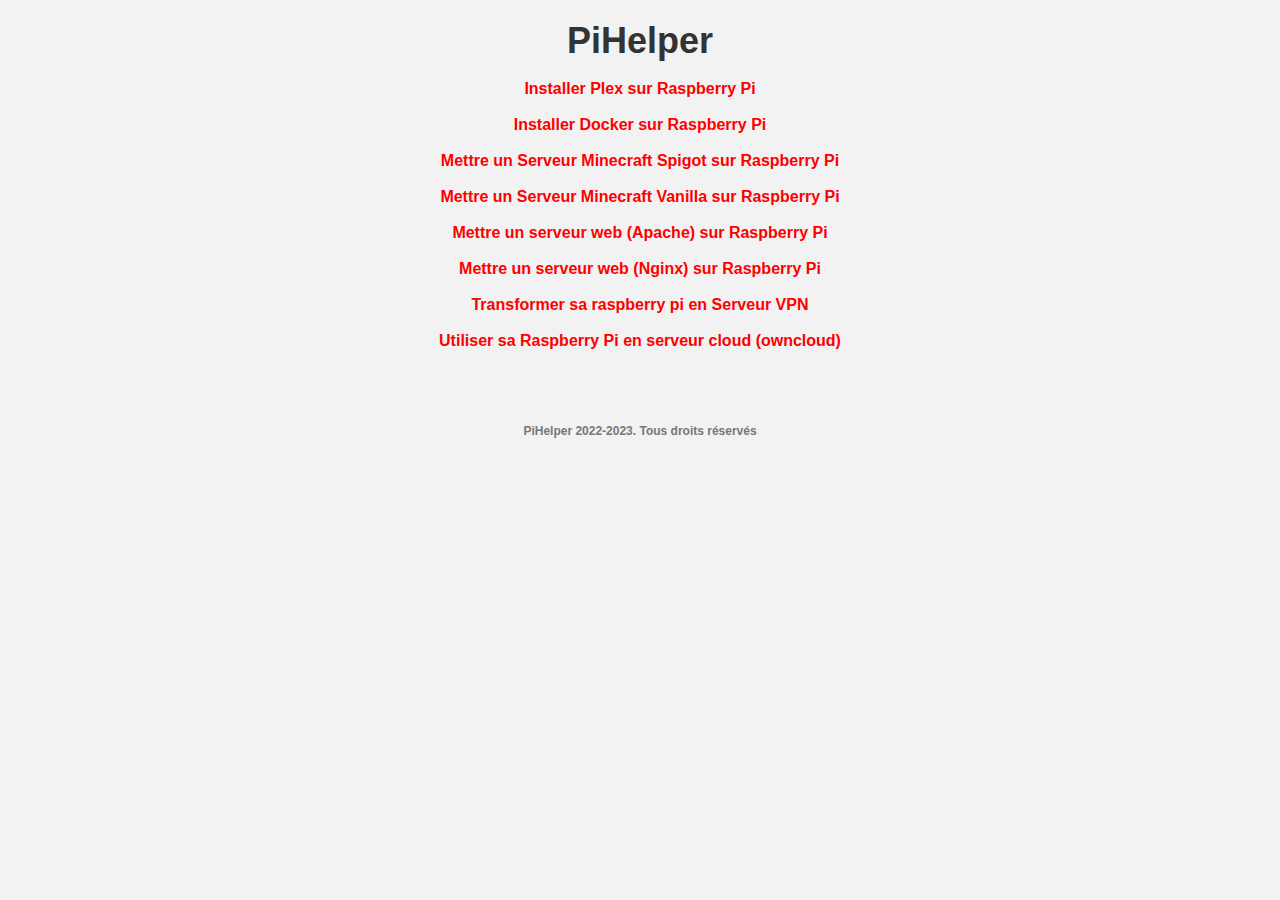
<file: index.html>
<html>
<head>
<link href="[data-uri]" rel="icon" type="image/x-icon" />

<meta charset="UTF-8" />
<title>Pi Helper</title>
<link href="style.css" rel="stylesheet">
</head>
<body>

<h1 align="center">PiHelper</h1>
<br>

<a href="plex.html">Installer Plex sur Raspberry Pi</a>
<br>


<br>
<a href="docker.html">Installer Docker sur Raspberry Pi</a>
<br><br>
<a href="mcSpigot.html">Mettre un Serveur Minecraft Spigot sur Raspberry Pi</a>
<br><br>
<a href="mcVanilla.html">Mettre un Serveur Minecraft Vanilla sur Raspberry Pi</a>
<br><br>
<a href="apache.html">Mettre un serveur web (Apache) sur Raspberry Pi</a>
<br><br>
<a href="nginx.html">Mettre un serveur web (Nginx) sur Raspberry Pi</a>
<br><br>
<a href="vpn.html">Transformer sa raspberry pi en Serveur VPN</a>
<br><br>
<a href="owncloud.html">Utiliser sa Raspberry Pi en serveur cloud (owncloud)</a>

<br><br><br><br>
<h6 align="center">PiHelper 2022-2023. Tous droits réservés</h6>
</body>



</html>
</file>
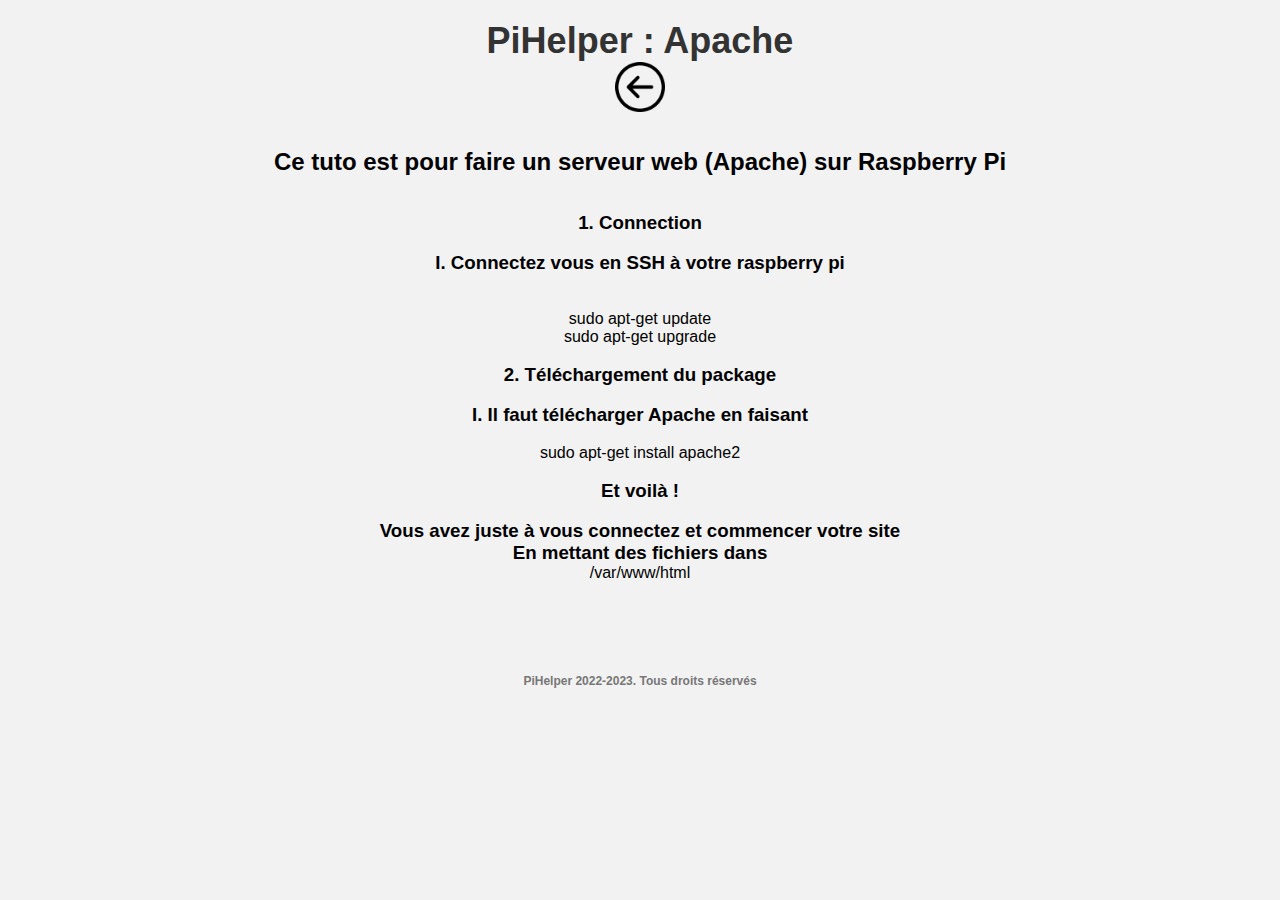
<file: apache.html>
<html>
<head>

<title>PiHelper : Apache</title>
<meta charset="UTF-8" />
<link href="[data-uri]" rel="icon" type="image/x-icon" />
<link href="style.css" rel="stylesheet">

</head>
<body>

<h1 align="center">PiHelper : Apache</h1>
<a href="index.html"><img src="back.png" alt="Retour au sommaire" height="50" width="50"/></a>
<br><br><br>

<h2>Ce tuto est pour faire un serveur web (Apache) sur Raspberry Pi</h2>
<br><br>
<h3>1. Connection</h3>
<br>
<h3>I. Connectez vous en SSH à votre raspberry pi</h3>
<br><br>
<ul>sudo apt-get update</ul>
<ul>sudo apt-get upgrade</ul>
<br>
<h3>2. Téléchargement du package</h3>
<br>
<h3>I. Il faut télécharger Apache en faisant</h3>
<br>
<ul>sudo apt-get install apache2</ul>
<br>
<h3>Et voilà !</h3>
<br>
<h3>Vous avez juste à vous connectez et commencer votre site</h3>
<h3>En mettant des fichiers dans </h3>
<ul>/var/www/html</ul>
<br><br><br><br>
<h6 align="center">PiHelper 2022-2023. Tous droits réservés</h6>
</body>













</html>
</file>
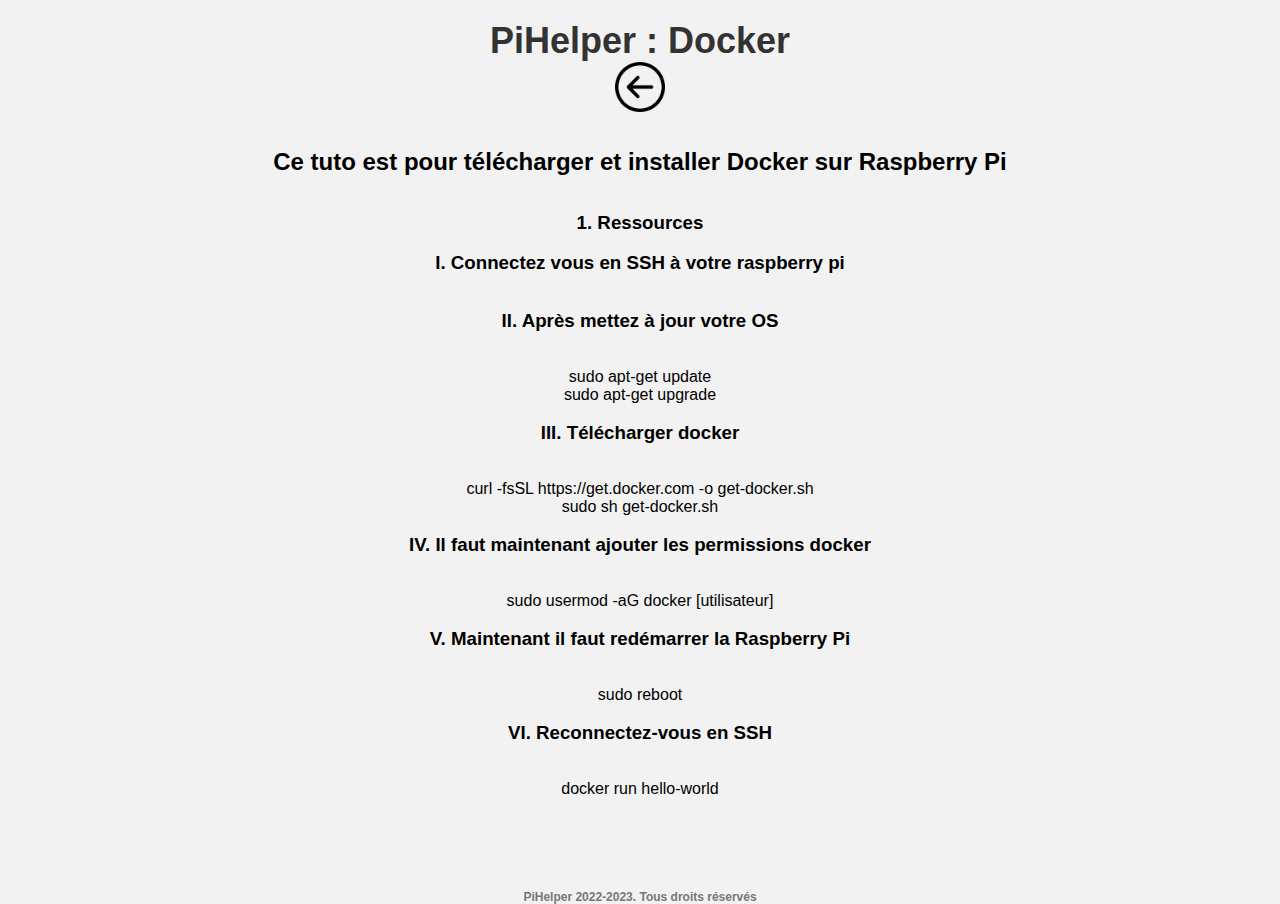
<file: docker.html>
<html>
<head>
<title>PiHelper : Docker</title>
<meta charset="UTF-8" />
<link href="[data-uri]" rel="icon" type="image/x-icon" />
<link href="style.css" rel="stylesheet">
</head>


<body>

<h1 align="center">PiHelper : Docker</h1>
<a href="index.html"><img src="back.png" alt="Retour au sommaire" height="50" width="50"/></a>
<br><br><br>

<h2>Ce tuto est pour télécharger et installer Docker sur Raspberry Pi</h2>
<br><br>
<h3>1. Ressources</h3>
<br>
<h3>I. Connectez vous en SSH à votre raspberry pi</h3>
<br><br>
<h3>II. Après mettez à jour votre OS</h3>
<br><br>
<ul>sudo apt-get update</ul>
<ul>sudo apt-get upgrade</ul>
<br>
<h3>III. Télécharger docker</h3>
<br><br>
<uL>curl -fsSL https://get.docker.com -o get-docker.sh</uL>
<ul>sudo sh get-docker.sh</ul>
<br>
<h3>IV. Il faut maintenant ajouter les permissions docker</h3>
<br><br>
<ul>sudo usermod -aG docker [utilisateur]</ul>
<br>
<h3>V. Maintenant il faut redémarrer la Raspberry Pi</h3>
<br><br>
<ul>sudo reboot</ul>
<br>
<h3>VI. Reconnectez-vous en SSH</h3>
<br><br>
<ul>docker run hello-world</ul>
<br><br><br><br>
<h6 align="center">PiHelper 2022-2023. Tous droits réservés</h6>
</body>











</html>
</file>
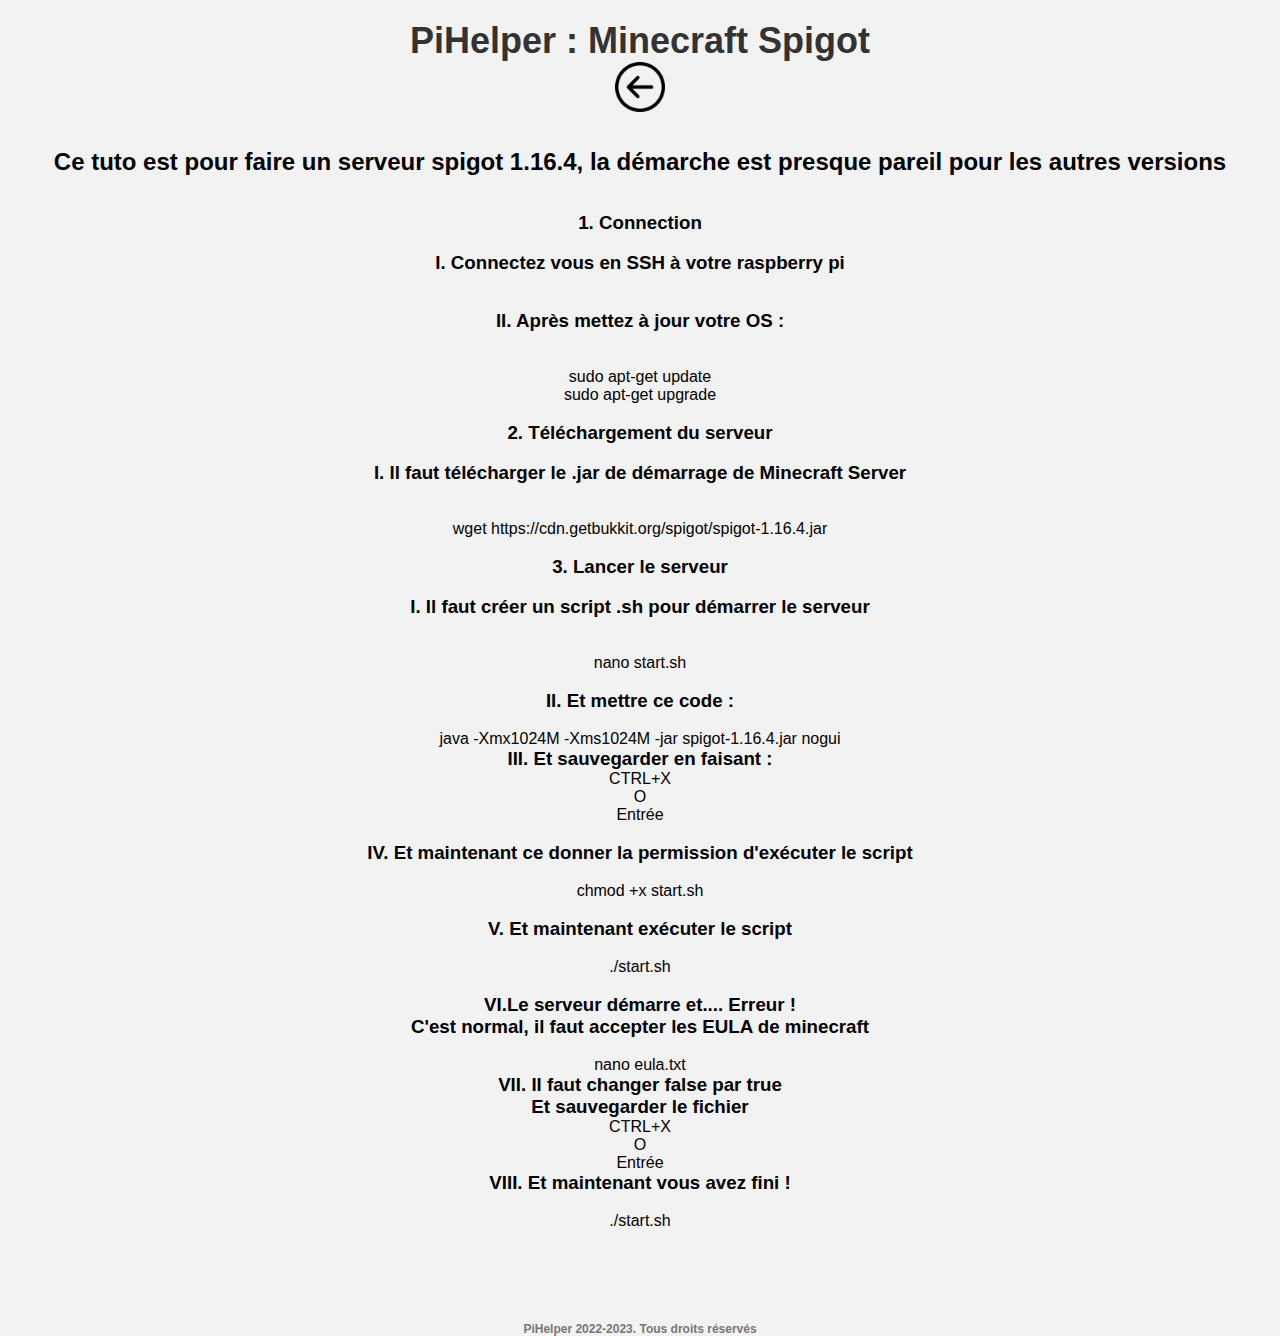
<file: mcSpigot.html>
<html>
<head>
<meta charset="UTF-8" />
<title>PiHelper : Spigot</title>
<link href="[data-uri]" rel="icon" type="image/x-icon" />
<link href="style.css" rel="stylesheet">
</head>
<body>

<h1 align="center">PiHelper : Minecraft Spigot</h1>
<a href="index.html"><img src="back.png" alt="Retour au sommaire" height="50" width="50"/></a>
<br><br><br>

<h2>Ce tuto est pour faire un serveur spigot 1.16.4, la démarche est presque pareil pour les autres versions</h2>
<br><br>
<h3>1. Connection</h3>
<br>
<h3>I. Connectez vous en SSH à votre raspberry pi</h3>
<br><br>
<h3>II. Après mettez à jour votre OS :</h3>
<br><br>
<ul>sudo apt-get update</ul>
<ul>sudo apt-get upgrade</ul>
<br>
<h3>2. Téléchargement du serveur</h3>
<br>
<h3>I. Il faut télécharger le .jar de démarrage de Minecraft Server</h3>
<br><br>
<ul>wget https://cdn.getbukkit.org/spigot/spigot-1.16.4.jar</ul>
<br>
<h3>3. Lancer le serveur</h3>
<br>
<h3>I. Il faut créer un script .sh pour démarrer le serveur</h3>
<br><br>
<ul>nano start.sh</ul>
<br>
<h3>II. Et mettre ce code :</h3>
<br>
<ul>java -Xmx1024M -Xms1024M -jar spigot-1.16.4.jar nogui</ul>
<h3>III. Et sauvegarder en faisant :</h3>
<ul>CTRL+X </ul>
<ul>O</ul>
<ul>Entrée</ul>
<br>
<h3>IV. Et maintenant ce donner la permission d'exécuter le script</h3>
<br>
<ul>chmod +x start.sh</ul>
<br>
<h3>V. Et maintenant exécuter le script</h3>
<br>
<ul>./start.sh</ul>
<br>
<h3>VI.Le serveur démarre et.... Erreur !</h3>
<h3>C'est normal, il faut accepter les EULA de minecraft</h3>
<br>
<ul>nano eula.txt</ul>
<h3>VII. Il faut changer false par true</h3>
<h3>Et sauvegarder le fichier</h3>
<ul>CTRL+X</ul>
<ul>O</ul>
<ul>Entrée</ul>
<h3>VIII. Et maintenant vous avez fini !</h3>
<br>
<ul>./start.sh</ul>
<br><br><br><br>
<h6 align="center">PiHelper 2022-2023. Tous droits réservés</h6>
</body>






</html>
</file>
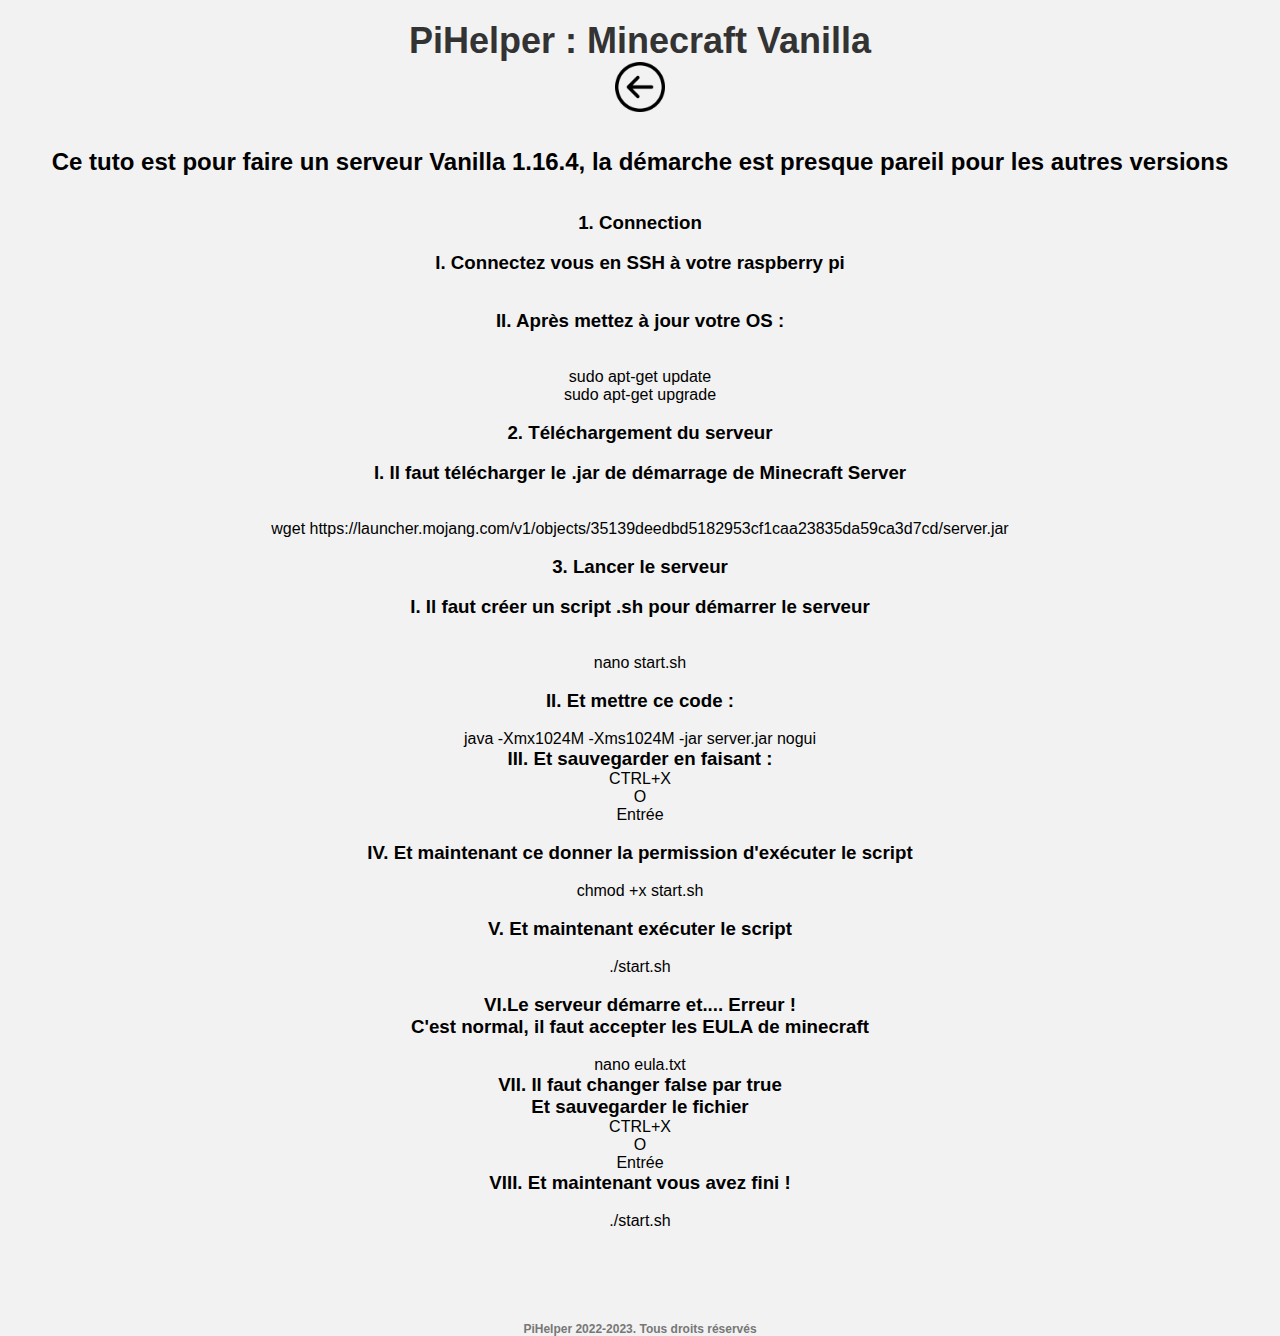
<file: mcVanilla.html>
<html>
<head>
<meta charset="UTF-8" />
<title>PiHelper : Vanilla</title>
<link href="style.css" rel="stylesheet">
<link href="[data-uri]" rel="icon" type="image/x-icon" />
</head>
<body>

<h1 align="center">PiHelper : Minecraft Vanilla</h1>
<a href="index.html"><img src="back.png" alt="Retour au sommaire" height="50" width="50"/></a>
<br><br><br>

<h2>Ce tuto est pour faire un serveur Vanilla 1.16.4, la démarche est presque pareil pour les autres versions</h2>
<br><br>
<h3>1. Connection</h3>
<br>
<h3>I. Connectez vous en SSH à votre raspberry pi</h3>
<br><br>
<h3>II. Après mettez à jour votre OS :</h3>
<br><br>
<ul>sudo apt-get update</ul>
<ul>sudo apt-get upgrade</ul>
<br>
<h3>2. Téléchargement du serveur</h3>
<br>
<h3>I. Il faut télécharger le .jar de démarrage de Minecraft Server</h3>
<br><br>
<ul>wget https://launcher.mojang.com/v1/objects/35139deedbd5182953cf1caa23835da59ca3d7cd/server.jar</ul>
<br>
<h3>3. Lancer le serveur</h3>
<br>
<h3>I. Il faut créer un script .sh pour démarrer le serveur</h3>
<br><br>
<ul>nano start.sh</ul>
<br>
<h3>II. Et mettre ce code :</h3>
<br>
<ul>java -Xmx1024M -Xms1024M -jar server.jar nogui</ul>
<h3>III. Et sauvegarder en faisant :</h3>
<ul>CTRL+X </ul>
<ul>O</ul>
<ul>Entrée</ul>
<br>
<h3>IV. Et maintenant ce donner la permission d'exécuter le script</h3>
<br>
<ul>chmod +x start.sh</ul>
<br>
<h3>V. Et maintenant exécuter le script</h3>
<br>
<ul>./start.sh</ul>
<br>
<h3>VI.Le serveur démarre et.... Erreur !</h3>
<h3>C'est normal, il faut accepter les EULA de minecraft</h3>
<br>
<ul>nano eula.txt</ul>
<h3>VII. Il faut changer false par true</h3>
<h3>Et sauvegarder le fichier</h3>
<ul>CTRL+X</ul>
<ul>O</ul>
<ul>Entrée</ul>
<h3>VIII. Et maintenant vous avez fini !</h3>
<br>
<ul>./start.sh</ul>
<br><br><br><br>
<h6 align="center">PiHelper 2022-2023. Tous droits réservés</h6>
</body>






</html>
</file>
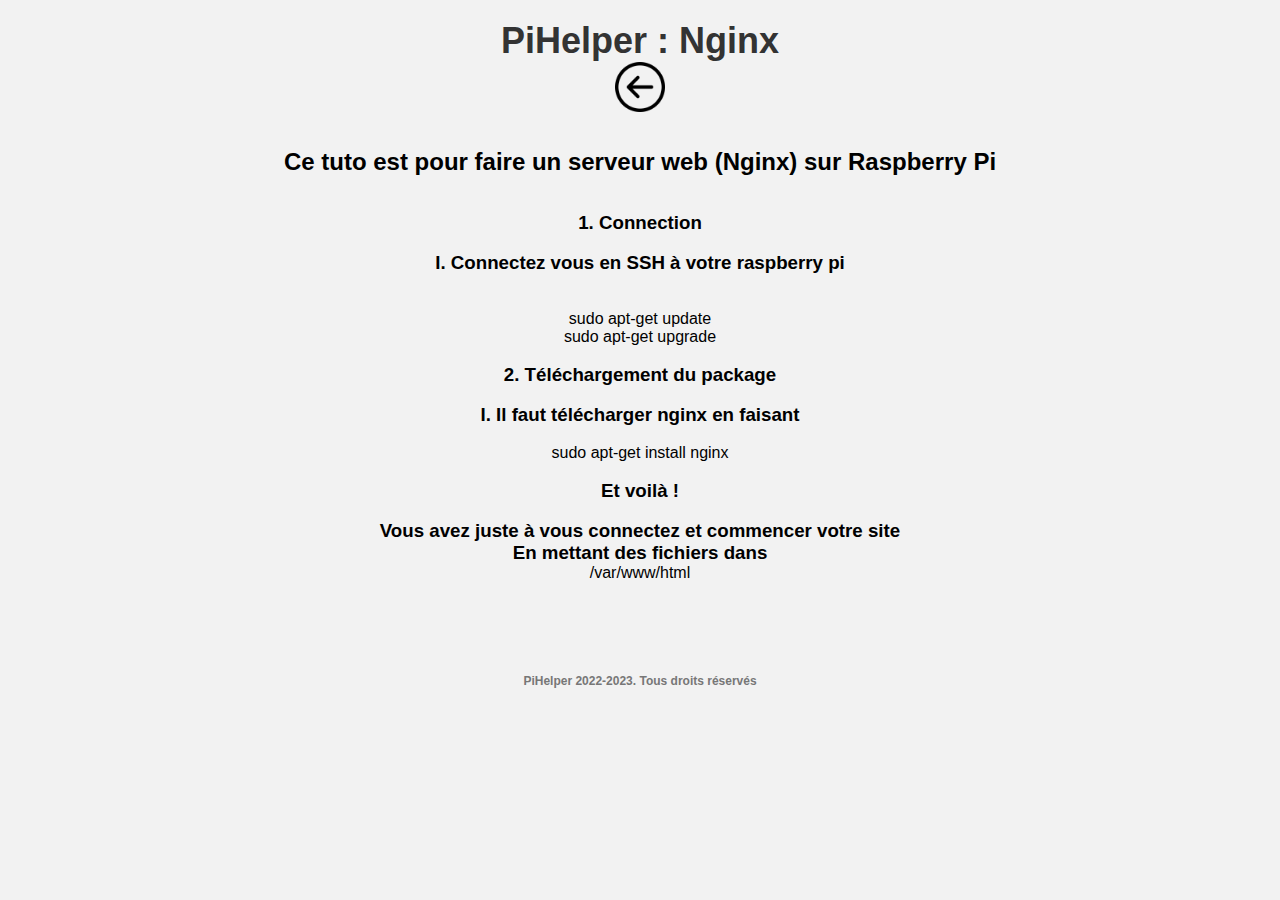
<file: nginx.html>
<html>
<head>

<title>PiHelper : Nginx</title>
<meta charset="UTF-8" />
<link href="[data-uri]" rel="icon" type="image/x-icon" />
<link href="style.css" rel="stylesheet">

</head>
<body>

<h1 align="center">PiHelper : Nginx</h1>
<a href="index.html"><img src="back.png" alt="Retour au sommaire" height="50" width="50"/></a>
<br><br><br>

<h2>Ce tuto est pour faire un serveur web (Nginx) sur Raspberry Pi</h2>
<br><br>
<h3>1. Connection</h3>
<br>
<h3>I. Connectez vous en SSH à votre raspberry pi</h3>
<br><br>
<ul>sudo apt-get update</ul>
<ul>sudo apt-get upgrade</ul>
<br>
<h3>2. Téléchargement du package</h3>
<br>
<h3>I. Il faut télécharger nginx en faisant</h3>
<br>
<ul>sudo apt-get install nginx</ul>
<br>
<h3>Et voilà !</h3>
<br>
<h3>Vous avez juste à vous connectez et commencer votre site</h3>
<h3>En mettant des fichiers dans </h3>
<ul>/var/www/html</ul>
<br><br><br><br>
<h6 align="center">PiHelper 2022-2023. Tous droits réservés</h6>
</body>













</html>
</file>
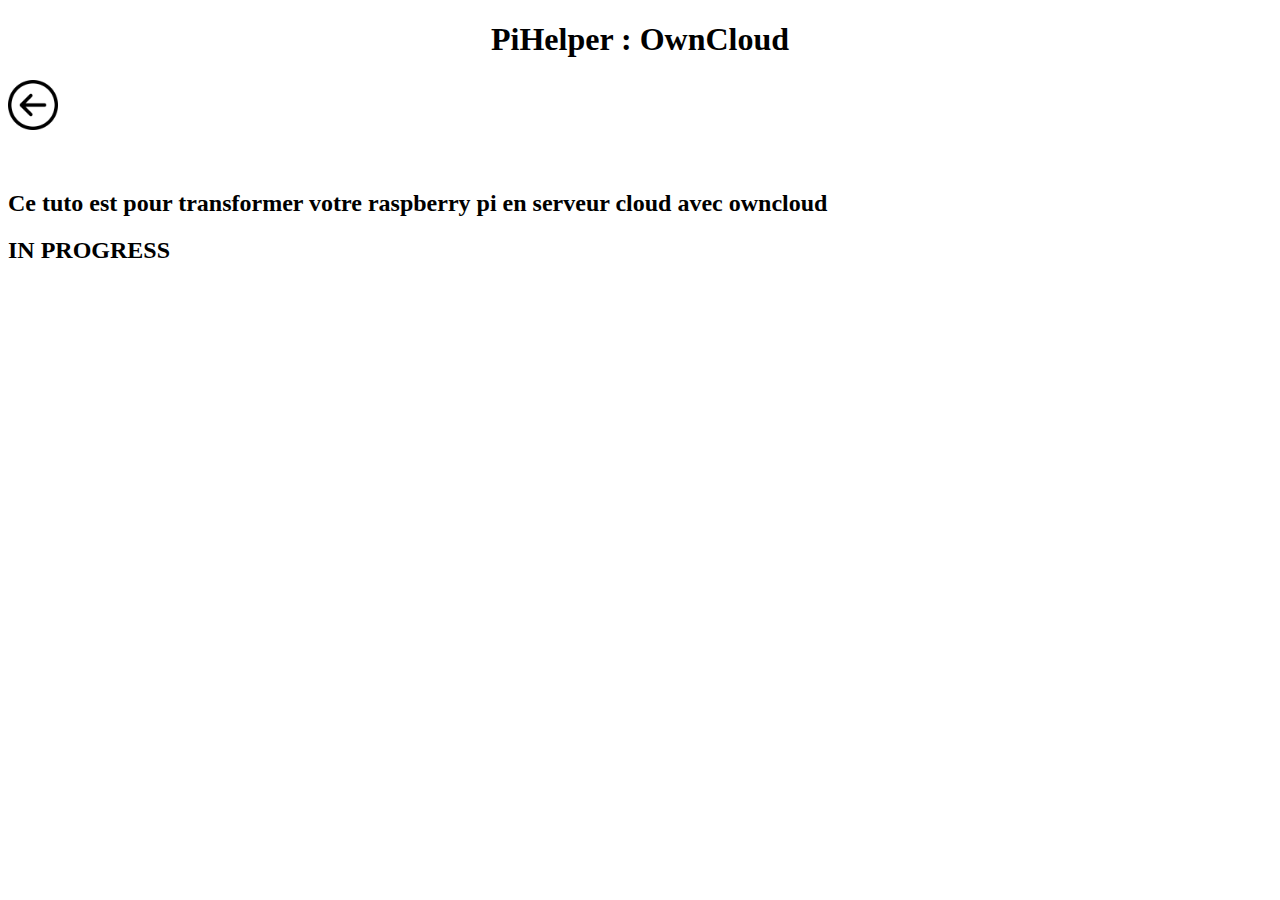
<file: owncloud.html>
<!DOCTYPE html>
<html>
<head>

<title>PiHelper : OwnCloud</title>
<meta charset="utf-8" />
<link href="[data-uri]" rel="icon" type="image/x-icon" />



</head>
<body>
<h1 align="center">PiHelper : OwnCloud</h1>
<a href="index.html"><img src="back.png" alt="Retour au sommaire" height="50" width="50"/></a>
<br><br><br>

<h2>Ce tuto est pour transformer votre raspberry pi en serveur cloud avec owncloud</h2>
  <h2>IN PROGRESS</h2>


</body>












</html>
</file>
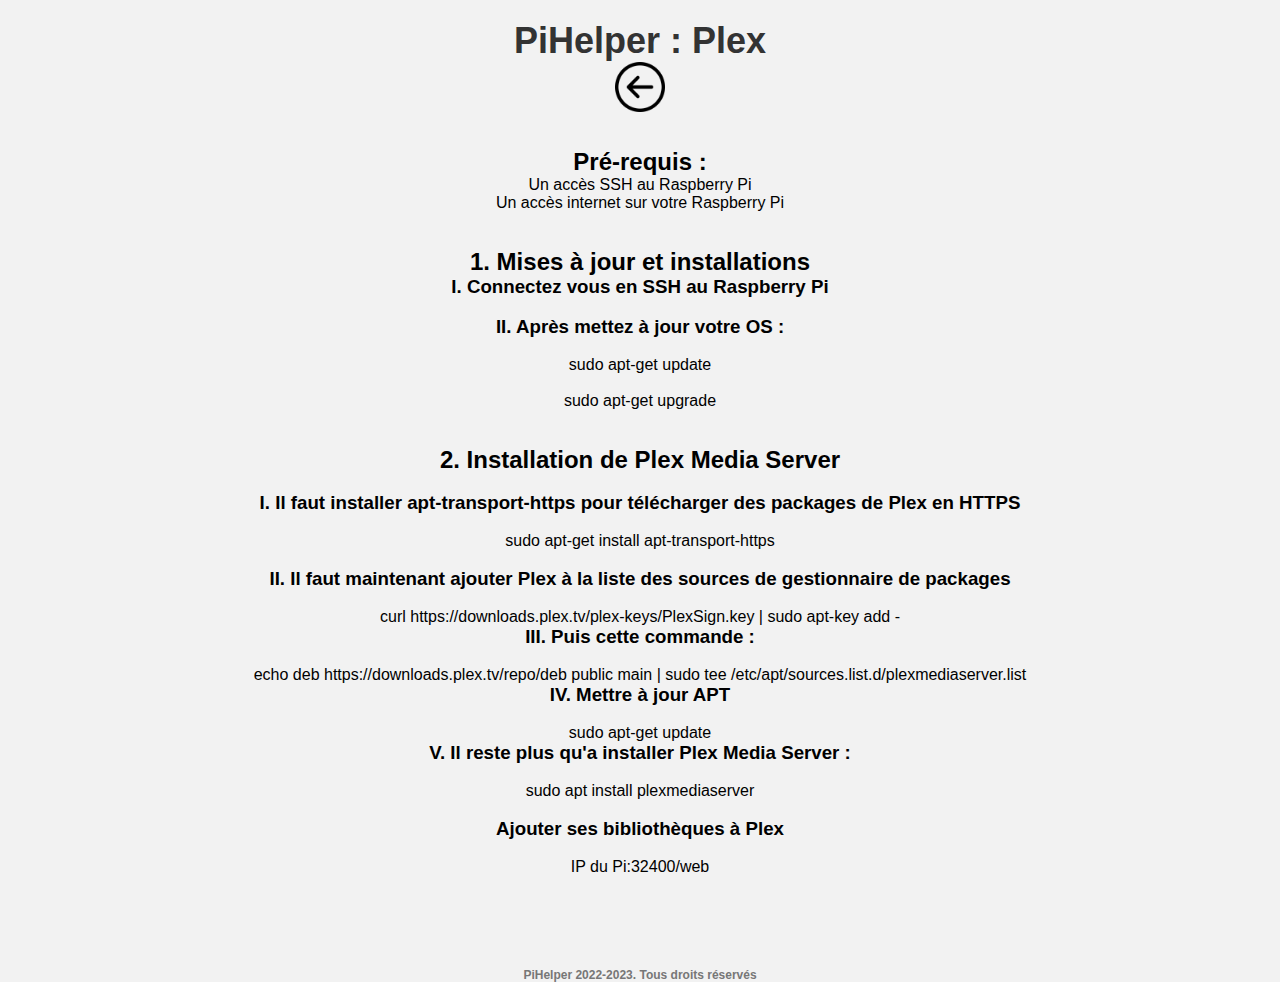
<file: plex.html>
<html>
<head>
<meta charset="UTF-8" />
<title>PiHelper : Plex</title>
<link href="[data-uri]" rel="icon" type="image/x-icon" />
<link href="style.css" rel="stylesheet">
</head>

<body>
<h1 align="center">PiHelper : Plex</h1>
<a href="index.html"><img src="back.png" alt="Retour au sommaire" height="50" width="50"/></a>
<br><br><br>

<h2>Pré-requis :</h2>
<ul> Un accès SSH au Raspberry Pi</ul>
<ul>Un accès internet sur votre Raspberry Pi</ul>
<br><br>
<h2>1. Mises à jour et installations</h2>
<h3>I. Connectez vous en SSH au Raspberry Pi </h3>
<br>
<h3>II. Après mettez à jour votre OS : </h3>
<br>
<ul>sudo apt-get update</ul>
<br>
<ul>sudo apt-get upgrade</ul>
<br><br>
<h2>2. Installation de Plex Media Server</h2>
<br>
<h3>I. Il faut installer apt-transport-https pour télécharger des packages de Plex en HTTPS</h3>
<br>
<ul>sudo apt-get install apt-transport-https</ul>
<br>
<h3>II. Il faut maintenant ajouter Plex à la liste des sources de gestionnaire de packages</h3>
<br>
<ul>curl https://downloads.plex.tv/plex-keys/PlexSign.key | sudo apt-key add -</ul>
<h3>III. Puis cette commande :</h3>
<br>
<ul>echo deb https://downloads.plex.tv/repo/deb public main | sudo tee /etc/apt/sources.list.d/plexmediaserver.list</ul>
<h3>IV. Mettre à jour APT</h3>
<br>
<ul>sudo apt-get update</ul>
<h3>V. Il reste plus qu'a installer Plex Media Server :</h3>
<br>
<ul>sudo apt install plexmediaserver</ul>
<br>
<h3>Ajouter ses bibliothèques à Plex</h3>
<br>
<ul>IP du Pi:32400/web</ul>
<br><br><br><br>
<h6 align="center">PiHelper 2022-2023. Tous droits réservés</h6>
</body>



</html>
</file>
<file: style.css>
/* Réinitialisation des styles par défaut */
* {
  margin: 0;
  padding: 0;
  box-sizing: border-box;
}

/* Styles de base pour le corps de la page */
body {
  font-family: Arial, sans-serif;
  background-color: #f2f2f2;
  text-align: center;
  margin: 0;
  padding: 0;
}

/* Styles pour le titre h1 */
h1 {
  font-size: 36px;
  color: #333;
  margin-top: 20px;
}

/* Styles pour les liens */
a {
  text-decoration: none;
  color: #FF0000;
  font-weight: bold;
}

/* Styles pour les liens au survol de la souris */
a:hover {
  color: #004e8c;
}

/* Styles pour les boutons de connexion et d'inscription */
#login, #signin {
  display: inline-block;
  padding: 10px 20px;
  margin-top: 20px;
  background-color: #0078d4;
  color: #fff;
  border: none;
  border-radius: 5px;
  font-size: 16px;
  text-align: center;
  text-transform: uppercase;
  cursor: pointer;
}

/* Style spécifique pour le bouton d'inscription */
#signin {
  background-color: #4caf50;
  margin-left: 20px;
}

/* Styles pour les liens de navigation */
a.nav-link {
  display: block;
  font-size: 18px;
  margin: 10px 0;
  color: #333;
}

/* Style pour le pied de page */
h6 {
  font-size: 12px;
  color: #777;
  margin-top: 20px;
}

/* Style pour les séparateurs */
br.separator {
  border-top: 1px solid #ccc;
  margin-top: 20px;
  margin-bottom: 20px;
}
</file>
